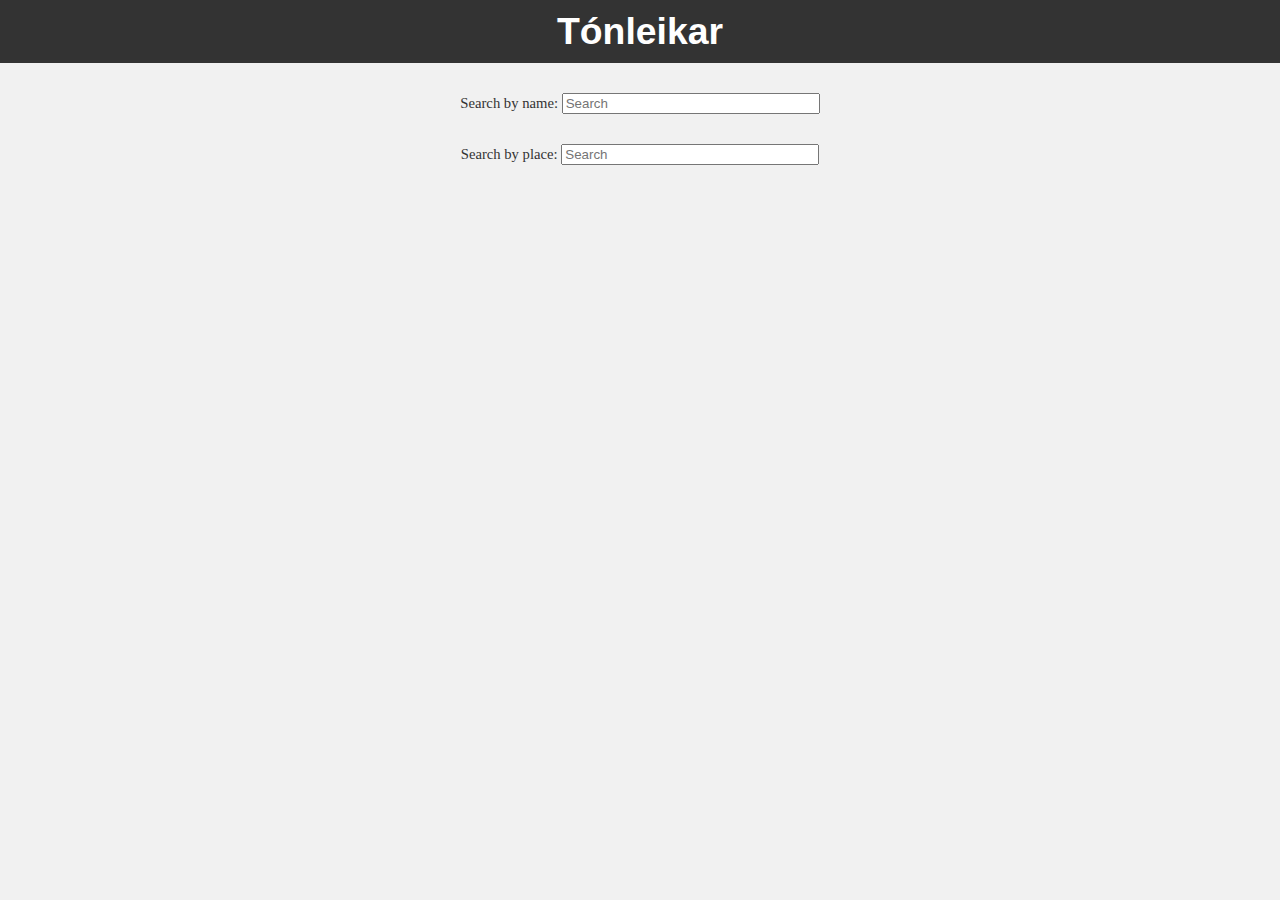
<file: index.html>
<!DOCTYPE html>
<html>
  <head>
    <title>JavaScript</title>
    <link rel="stylesheet" href="style.css" />
  </head>
  <body>
    <header>
      <h1>Tónleikar</h1>
    </header>
    <div id="search-by-name">
      <p>Search by name: <input type="text" placeholder="Search" id="filter-search-by-name" /></p>
    </div>
    <div id="search-by-place">
      <p>Search by place: <input type="text" placeholder="Search" id="filter-search-by-place" /></p>
    </div>
    <div id="gallery">
    </div>
    <script src="lokaverkefni.js"></script>
  </body>
</html>
</file>
<file: style.css>
body 
{
	background-color: #f1f1f1;
    color: #333;
    margin: 0;
    font-family: calibri light;
}
header 
{
	background-color: #333;
	text-align: center;
}
#gallery
{
	margin: auto;
	width: 82%;
}
#gallery div
{
	border: 2px solid #DBDCE5;
	float: left;
	text-align: center;
	padding: 10px;
	border-radius: 8px; 
	margin: 5px;
}
h1 
{
  	text-align: center;
  	color: white;
  	padding: 10px;
  	margin: 0;
  	font-size: 28pt;
  	font-family: RobotoRegular,sans-serif;
}
p
{
	font-size: 11pt;
}
#search-by-name, #search-by-place 
{
	margin: 30px;
	text-align: center;
}
input
{
	width: 250px;
}
</file>
